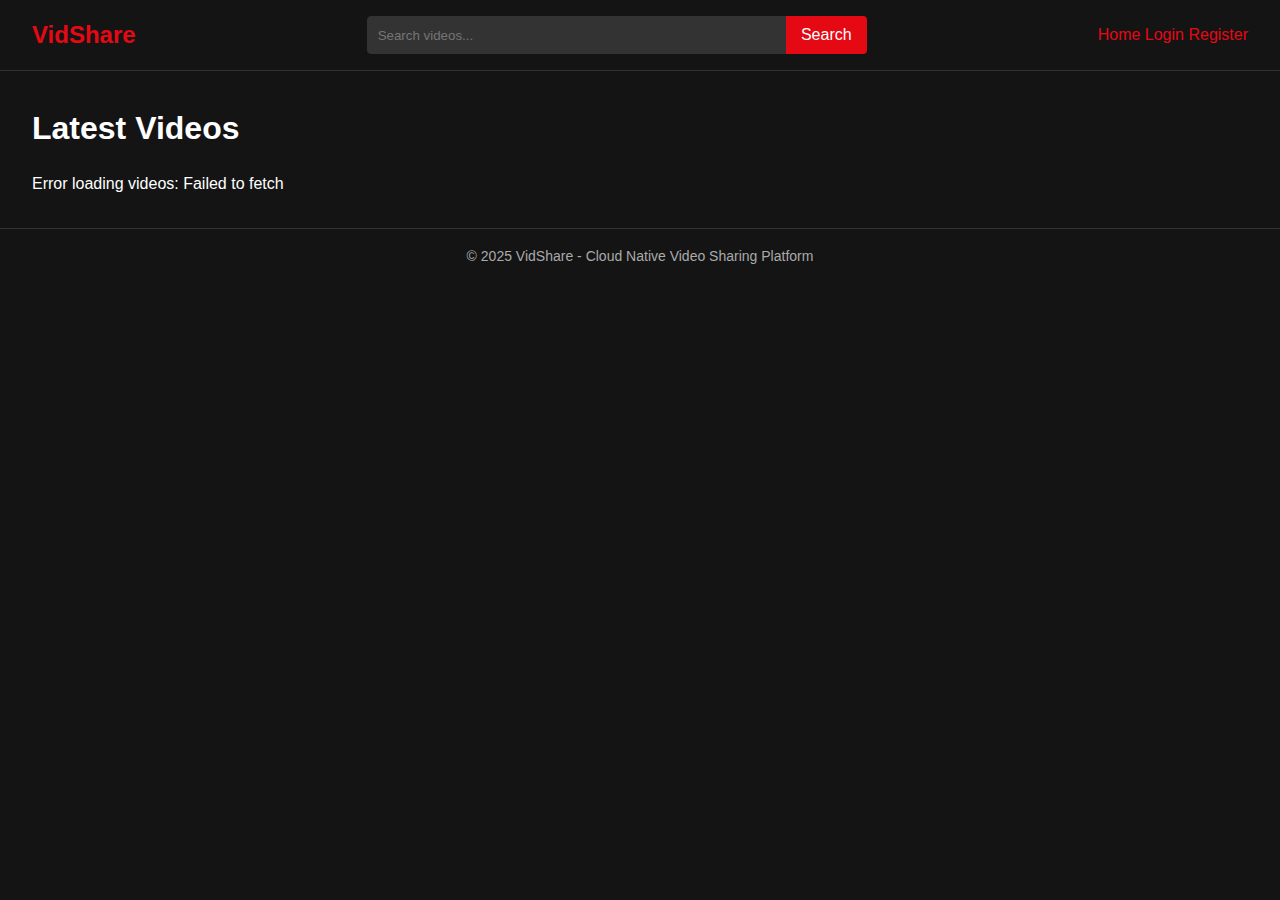
<file: index.html>
<!DOCTYPE html>
<html lang="en">
<head>
  <meta charset="UTF-8">
  <meta name="viewport" content="width=device-width, initial-scale=1.0">
  <title>VidShare - Home</title>
  <link rel="stylesheet" href="css/style.css">
</head>
<body>
  <header>
    <div class="logo">VidShare</div>
    <div class="search">
      <input type="text" id="searchInput" placeholder="Search videos...">
      <button id="searchBtn">Search</button>
    </div>
    <nav id="navMenu">
      <!-- Dynamically populated based on auth status -->
    </nav>
  </header>

  <main>
    <h1>Latest Videos</h1>
    <div id="videoGrid" class="video-grid">
      <!-- Videos will be loaded here -->
    </div>
  </main>

  <footer>
    <p>&copy; 2025 VidShare - Cloud Native Video Sharing Platform</p>
  </footer>

  <script src="js/auth.js"></script>
  <script src="js/main.js"></script>
  <script>
    document.addEventListener('DOMContentLoaded', () => {
      updateNavMenu();
      loadVideos();
      
      // Search functionality
      document.getElementById('searchBtn').addEventListener('click', () => {
        const query = document.getElementById('searchInput').value;
        searchVideos(query);
      });
    });
  </script>
</body>
</html>
</file>
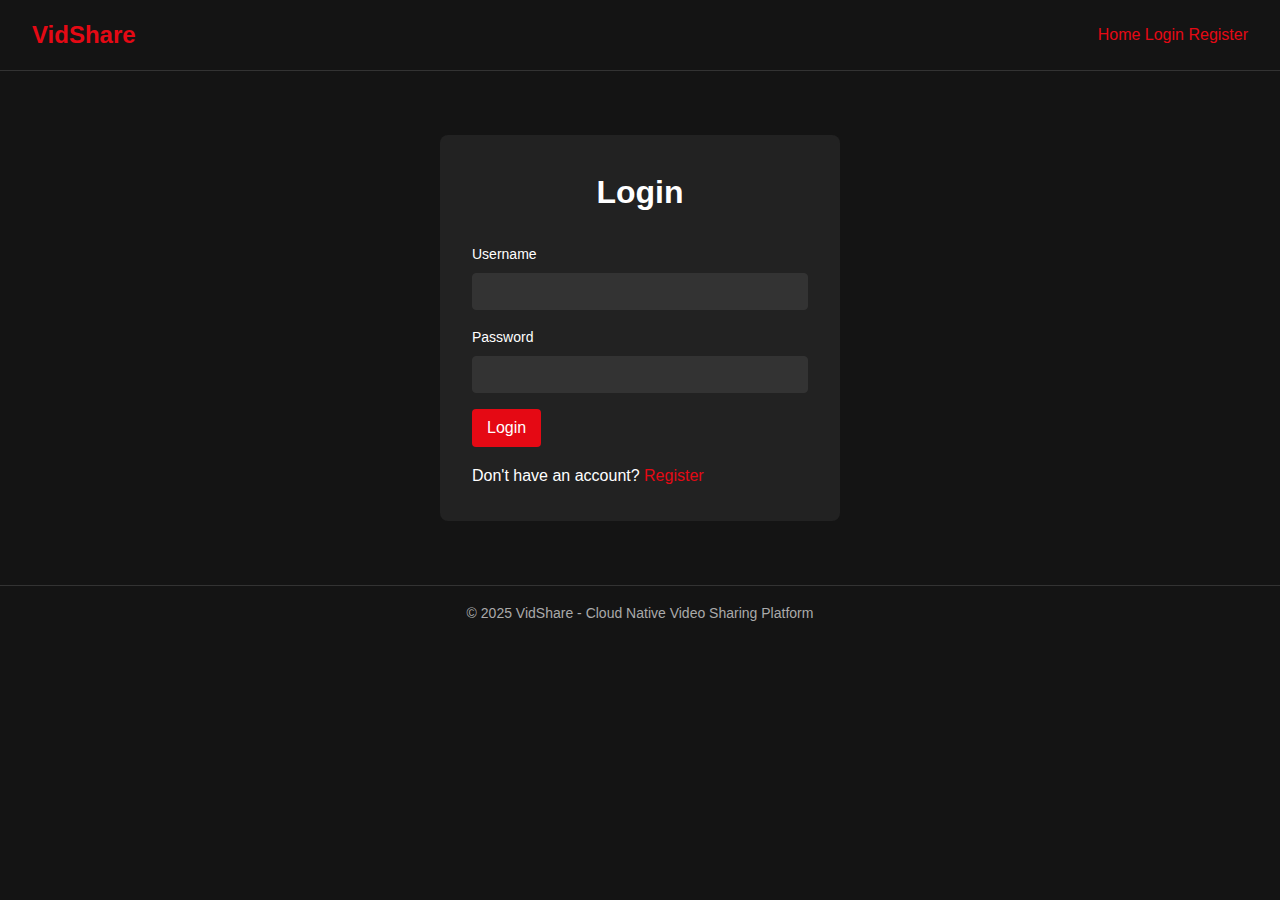
<file: login.html>
<!DOCTYPE html>
<html lang="en">
<head>
  <meta charset="UTF-8">
  <meta name="viewport" content="width=device-width, initial-scale=1.0">
  <title>VidShare - Login</title>
  <link rel="stylesheet" href="css/style.css">
</head>
<body>
  <header>
    <div class="logo">VidShare</div>
    <nav id="navMenu">
      <!-- Dynamically populated based on auth status -->
    </nav>
  </header>

  <main>
    <div class="auth-container">
      <h1>Login</h1>
      <form id="loginForm">
        <div class="form-group">
          <label for="username">Username</label>
          <input type="text" id="username" name="username" required>
        </div>
        <div class="form-group">
          <label for="password">Password</label>
          <input type="password" id="password" name="password" required>
        </div>
        <div class="form-group">
          <button type="submit">Login</button>
        </div>
        <p>Don't have an account? <a href="register.html">Register</a></p>
      </form>
    </div>
  </main>

  <footer>
    <p>&copy; 2025 VidShare - Cloud Native Video Sharing Platform</p>
  </footer>

  <script src="js/auth.js"></script>
  <script>
    document.addEventListener('DOMContentLoaded', () => {
      updateNavMenu();
      
      document.getElementById('loginForm').addEventListener('submit', (e) => {
        e.preventDefault();
        
        const username = document.getElementById('username').value;
        const password = document.getElementById('password').value;
        
        login(username, password);
      });
    });
  </script>
</body>
</html>
</file>
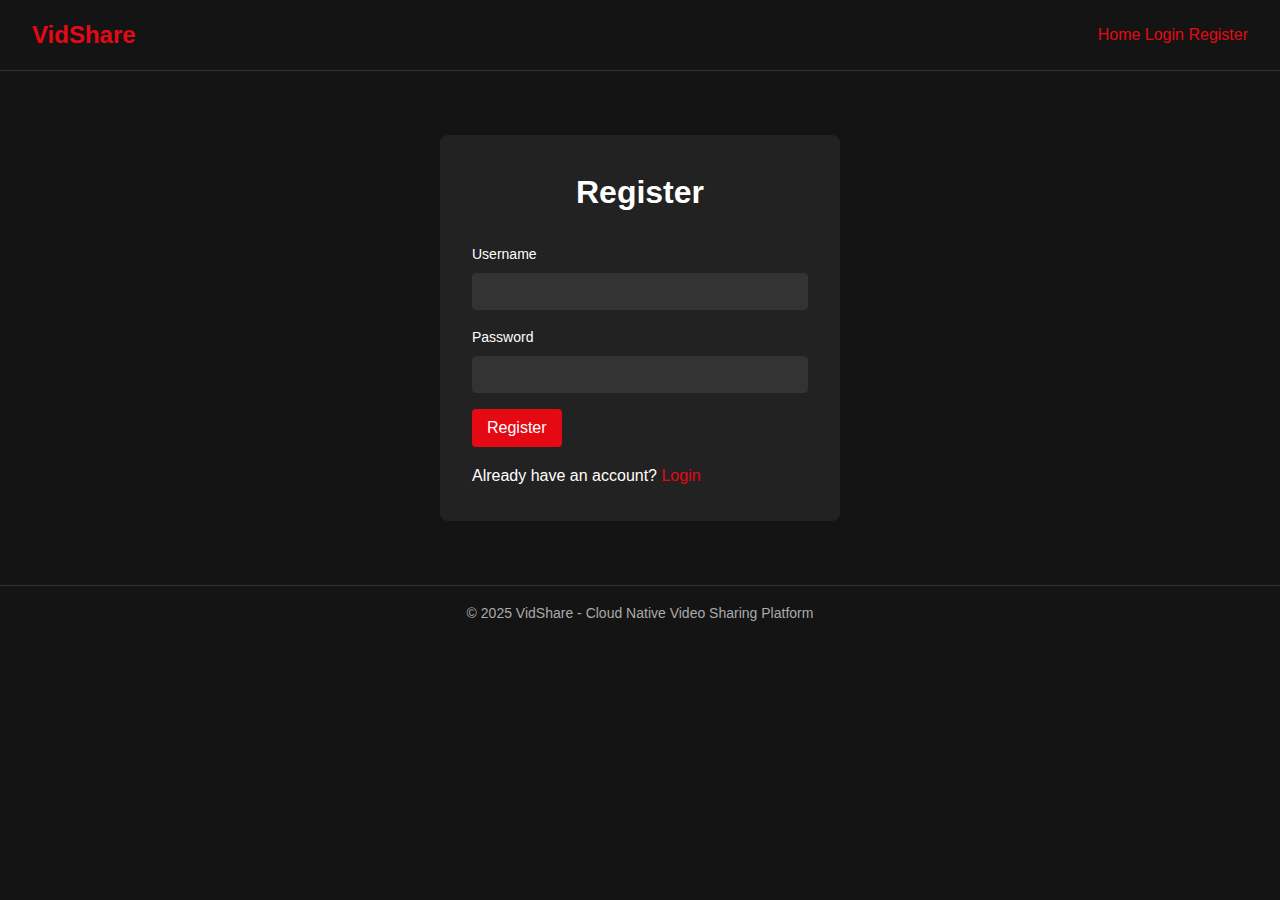
<file: register.html>
<!DOCTYPE html>
<html lang="en">
<head>
  <meta charset="UTF-8">
  <meta name="viewport" content="width=device-width, initial-scale=1.0">
  <title>VidShare - Register</title>
  <link rel="stylesheet" href="css/style.css">
</head>
<body>
  <header>
    <div class="logo">VidShare</div>
    <nav id="navMenu">
      <!-- Dynamically populated based on auth status -->
    </nav>
  </header>

  <main>
    <div class="auth-container">
      <h1>Register</h1>
      <form id="registerForm">
        <div class="form-group">
          <label for="username">Username</label>
          <input type="text" id="username" name="username" required>
        </div>
        <div class="form-group">
          <label for="password">Password</label>
          <input type="password" id="password" name="password" required>
        </div>
        <div class="form-group">
          <button type="submit">Register</button>
        </div>
        <p>Already have an account? <a href="login.html">Login</a></p>
      </form>
    </div>
  </main>

  <footer>
    <p>&copy; 2025 VidShare - Cloud Native Video Sharing Platform</p>
  </footer>

  <script src="js/auth.js"></script>
  <script>
    document.addEventListener('DOMContentLoaded', () => {
      updateNavMenu();
      
      document.getElementById('registerForm').addEventListener('submit', (e) => {
        e.preventDefault();
        
        const username = document.getElementById('username').value;
        const password = document.getElementById('password').value;
        
        register(username, password);
      });
    });
  </script>
</body>
</html>
</file>
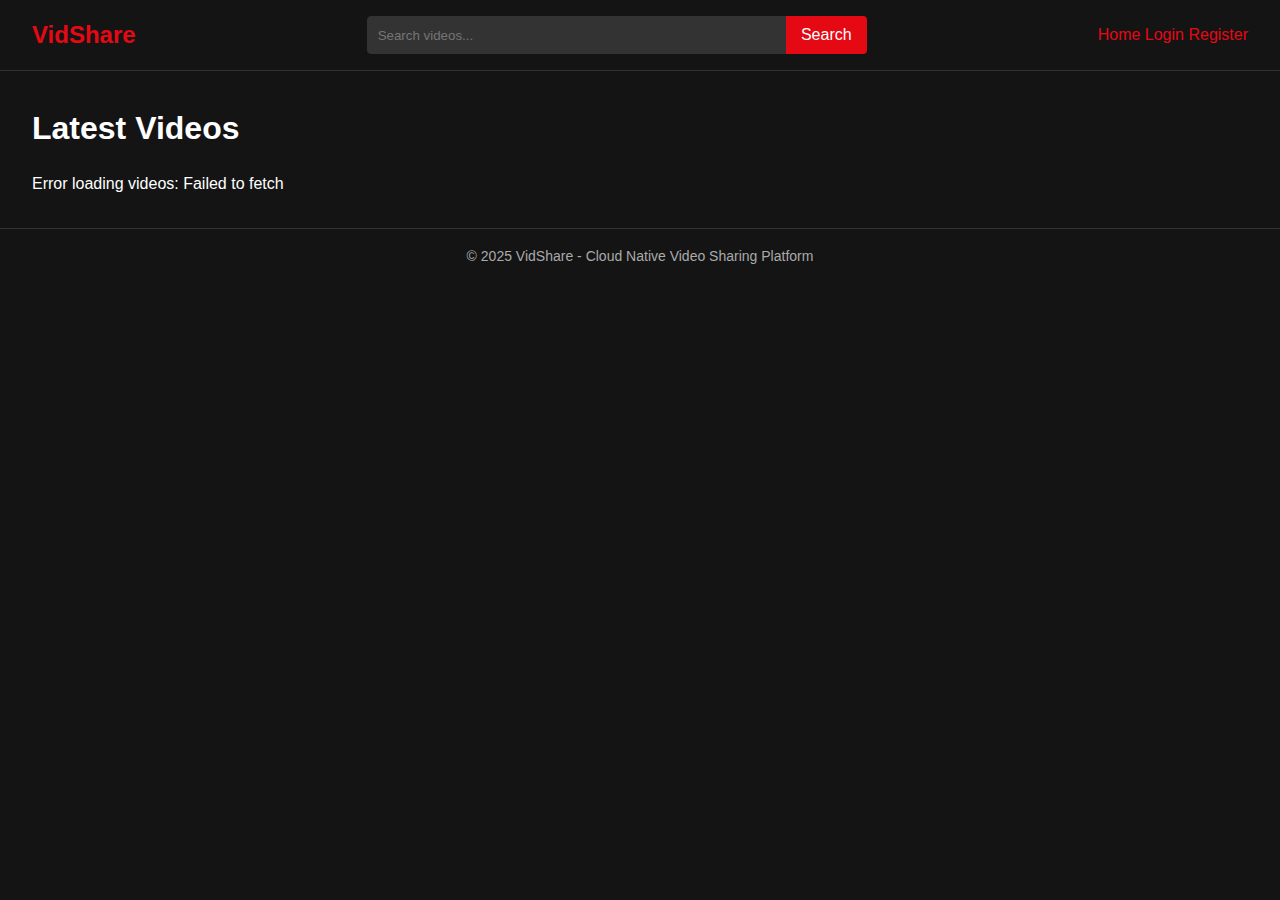
<file: upload.html>
<!DOCTYPE html>
<html lang="en">
<head>
  <meta charset="UTF-8">
  <meta name="viewport" content="width=device-width, initial-scale=1.0">
  <title>VidShare - Upload Video</title>
  <link rel="stylesheet" href="css/style.css">
</head>
<body>
  <header>
    <div class="logo">VidShare</div>
    <nav id="navMenu">
      <!-- Dynamically populated based on auth status -->
    </nav>
  </header>

  <main>
    <div class="upload-container">
      <h1>Upload Video</h1>
      <form id="uploadForm"  method="post" enctype="multipart/form-data">
        <div class="form-group">
          <label for="title">Title</label>
          <input type="text" id="title" name="title" required>
        </div>
        <div class="form-group">
          <label for="publisher">Publisher</label>
          <input type="text" id="publisher" name="publisher">
        </div>
        <div class="form-group">
          <label for="producer">Producer</label>
          <input type="text" id="producer" name="producer">
        </div>
        <div class="form-group">
          <label for="genre">Genre</label>
          <select id="genre" name="genre">
            <option value="Action">Action</option>
            <option value="Comedy">Comedy</option>
            <option value="Drama">Drama</option>
            <option value="Documentary">Documentary</option>
            <option value="Horror">Horror</option>
            <option value="Sci-Fi">Sci-Fi</option>
          </select>
        </div>
        <div class="form-group">
          <label for="ageRating">Age Rating</label>
          <select id="ageRating" name="ageRating">
            <option value="U">U</option>
            <option value="PG">PG</option>
            <option value="12">12</option>
            <option value="15">15</option>
            <option value="18">18</option>
          </select>
        </div>
        <div class="form-group">
          <label for="videoFile">Video File</label>
          <input type="file" id="videoFile" name="videoFile" accept="video/*" required>
        </div>
        <div class="form-group">
          <button type="submit">Upload</button>
        </div>
      </form>
    </div>
  </main>

  <footer>
    <p>&copy; 2025 VidShare - Cloud Native Video Sharing Platform</p>
  </footer>

  <script src="js/auth.js"></script>
  <script src="js/main.js"></script>
  <script>
    document.addEventListener('DOMContentLoaded', () => {
      updateNavMenu();
      
      // Check if user is a creator
      const user = JSON.parse(localStorage.getItem('user') || '{}');
      if (user.role !== 'creator') {
        alert('Only creators can upload videos');
        window.location.href = 'index.html';
      }
      
      document.getElementById('uploadForm').addEventListener('submit', (e) => {
        e.preventDefault();
        
        const formData = new FormData();
        formData.append('title', document.getElementById('title').value);
        formData.append('publisher', document.getElementById('publisher').value);
        formData.append('producer', document.getElementById('producer').value);
        formData.append('genre', document.getElementById('genre').value);
        formData.append('ageRating', document.getElementById('ageRating').value);
        formData.append('videoFile', document.getElementById('videoFile').files[0]);
        
        uploadVideo(formData);
      });
    });
  </script>
</body>
</html>
</file>
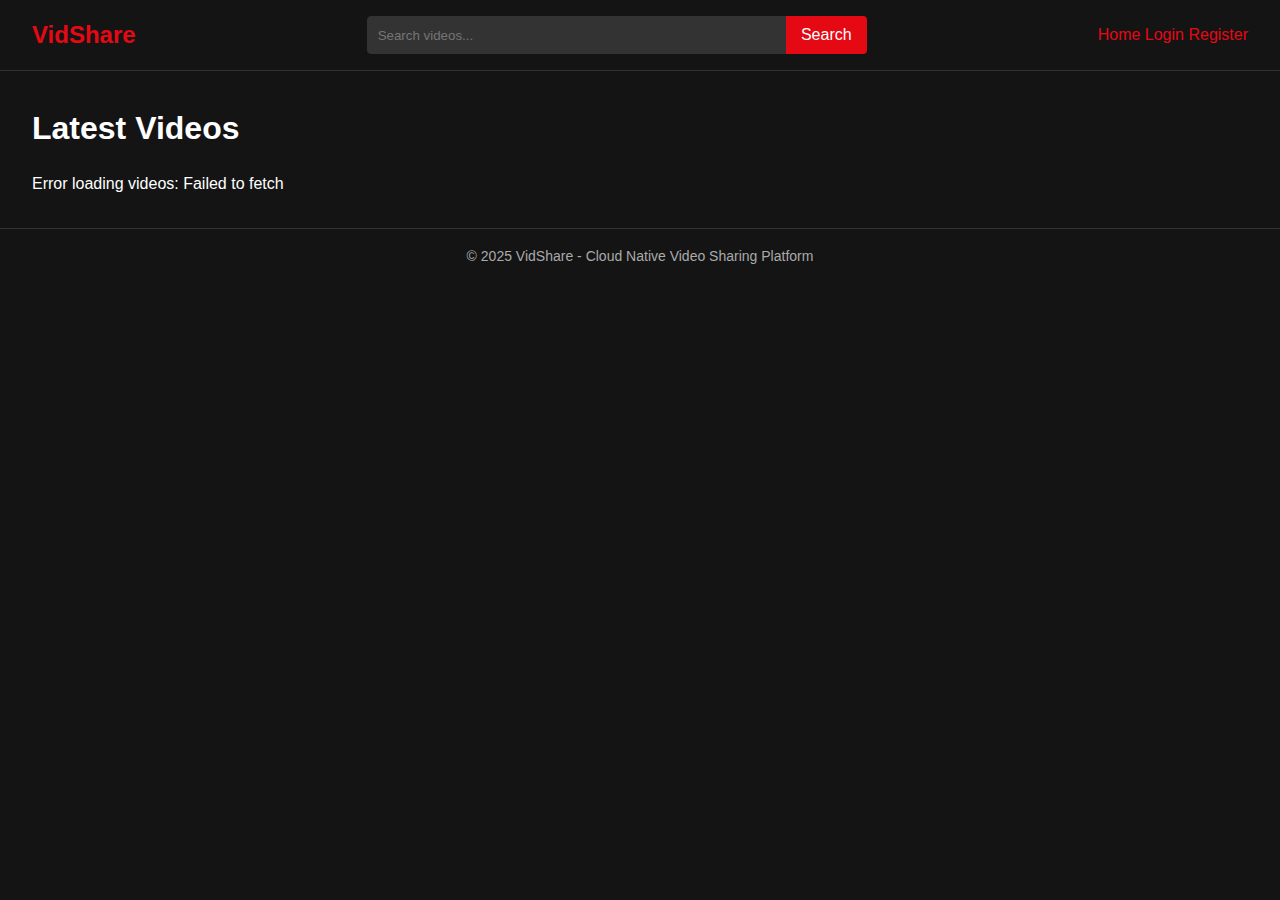
<file: video.html>
<!DOCTYPE html>
<html lang="en">
<head>
  <meta charset="UTF-8">
  <meta name="viewport" content="width=device-width, initial-scale=1.0">
  <title>VidShare - Video Player</title>
  <link rel="stylesheet" href="css/style.css">
</head>
<body>
  <header>
    <div class="logo">VidShare</div>
    <nav id="navMenu">
      <!-- Dynamically populated based on auth status -->
    </nav>
  </header>

  <main>
    <div class="video-container">
      <h1 id="videoTitle">Loading...</h1>
      <div class="video-player">
        <video id="videoPlayer" controls>
          Your browser does not support the video tag.
        </video>
      </div>
      <div class="video-info">
        <div class="video-meta">
          <p><strong>Publisher:</strong> <span id="videoPublisher"></span></p>
          <p><strong>Producer:</strong> <span id="videoProducer"></span></p>
          <p><strong>Genre:</strong> <span id="videoGenre"></span></p>
          <p><strong>Age Rating:</strong> <span id="videoAgeRating"></span></p>
          <p><strong>Uploaded by:</strong> <span id="videoUploader"></span></p>
          <p><strong>Upload Date:</strong> <span id="videoUploadDate"></span></p>
        </div>
        <div class="video-rating">
          <h3>Rate this video:</h3>
          <div class="rating-stars" id="ratingStars">
            <span class="star" data-value="1">★</span>
            <span class="star" data-value="2">★</span>
            <span class="star" data-value="3">★</span>
            <span class="star" data-value="4">★</span>
            <span class="star" data-value="5">★</span>
          </div>
          <p><span id="averageRating">0</span>/5 (<span id="ratingCount">0</span> ratings)</p>
        </div>
      </div>
      
      <div class="comments-section">
        <h2>Comments</h2>
        <div id="commentForm" class="comment-form">
          <textarea id="commentText" placeholder="Write a comment..."></textarea>
          <button id="submitComment">Submit</button>
        </div>
        <div id="commentsList" class="comments-list">
          <!-- Comments will be loaded here -->
        </div>
      </div>
    </div>
  </main>

  <footer>
    <p>&copy; 2025 VidShare - Cloud Native Video Sharing Platform</p>
  </footer>

  <script src="js/auth.js"></script>
  <script src="js/main.js"></script>
  <script>
    document.addEventListener('DOMContentLoaded', () => {
      updateNavMenu();
      
      // Get video ID from URL
      const urlParams = new URLSearchParams(window.location.search);
      const videoId = urlParams.get('id');
      
      if (!videoId) {
        alert('Video ID is missing');
        window.location.href = 'index.html';
        return;
      }
      
      // Load video details
      loadVideoDetails(videoId);
      
      // Setup rating stars
      document.querySelectorAll('.star').forEach(star => {
        star.addEventListener('click', () => {
          const rating = parseInt(star.getAttribute('data-value'));
          submitRating(videoId, rating);
        });

        // Hover effect
        star.addEventListener('mouseover', () => {
          const rating = parseInt(star.getAttribute('data-value'));
          document.querySelectorAll('.star').forEach((s, index) => {
            if (index < rating) {
              s.classList.add('active');
            } else {
              s.classList.remove('active');
            }
          });
        });

        star.addEventListener('mouseout', () => {
          document.querySelectorAll('.star').forEach(s => s.classList.remove('active'));
        });
      });
    });
  </script>
</body>
</html>
</file>
<file: css/style.css>
/* General Reset */
* {
  margin: 0;
  padding: 0;
  box-sizing: border-box;
}

body {
  font-family: 'Arial', sans-serif;
  line-height: 1.6;
  color: #fff;
  background-color: #141414; /* Netflix dark background */
}

a {
  color: #e50914; /* Netflix red */
  text-decoration: none;
}

a:hover {
  text-decoration: underline;
}

button, input[type="submit"] {
  background: #e50914;
  color: white;
  border: none;
  padding: 10px 15px;
  border-radius: 4px;
  cursor: pointer;
  font-size: 16px;
}

button:hover, input[type="submit"]:hover {
  background: #b20710;
}

/* Header Styling */
header {
  background: #141414;
  padding: 1rem 2rem;
  display: flex;
  justify-content: space-between;
  align-items: center;
  border-bottom: 1px solid #333;
}

.logo {
  font-size: 24px;
  font-weight: bold;
  color: #e50914;
}

.navMenu a {
  margin-left: 20px;
  font-size: 16px;
  color: #fff;
}

.navMenu a:hover {
  color: #e50914;
}

/* Search Bar */
.search {
  display: flex;
  flex: 1;
  max-width: 500px;
  margin: 0 2rem;
}

.search input {
  flex: 1;
  padding: 10px;
  border: 1px solid #333;
  border-radius: 4px 0 0 4px;
  background: #333;
  color: #fff;
}

.search button {
  border-radius: 0 4px 4px 0;
  background: #e50914;
  color: white;
  border: none;
  padding: 10px 15px;
  cursor: pointer;
}

.search button:hover {
  background: #b20710;
}

/* Main Content */
main {
  padding: 2rem;
}

h1, h2, h3 {
  margin-bottom: 1rem;
  color: #fff;
}

.video-grid {
  display: grid;
  grid-template-columns: repeat(auto-fit, minmax(200px, 1fr));
  gap: 1.5rem;
}

.video-card {
  background: #222;
  border-radius: 8px;
  overflow: hidden;
  transition: transform 0.3s ease;
}

.video-card:hover {
  transform: scale(1.05);
}

.video-thumbnail img {
  width: 100%;
  height: auto;
  display: block;
}

.video-info {
  padding: 1rem;
}

.video-info h3 {
  font-size: 18px;
  margin-bottom: 0.5rem;
}

.video-info p {
  font-size: 14px;
  color: #aaa;
}

/* Video Player Page */
.video-container {
  max-width: 800px;
  margin: 0 auto;
}

.video-player video {
  width: 100%;
  border-radius: 8px;
  margin-bottom: 1rem;
}

.video-meta p {
  margin-bottom: 0.5rem;
}

.video-rating {
  margin-top: 1rem;
}

.rating-stars {
  display: flex;
  gap: 5px;
}

.rating-stars .star {
  font-size: 24px;
  cursor: pointer;
  color: #aaa;
}

.rating-stars .star.active {
  color: #e50914;
}

/* Comments Section */
.comments-section {
  margin-top: 2rem;
}

.comment-form textarea {
  width: 100%;
  padding: 10px;
  border: 1px solid #333;
  border-radius: 4px;
  background: #222;
  color: #fff;
  margin-bottom: 1rem;
}

.comment-form button {
  display: block;
  margin-left: auto;
}

.comments-list .comment {
  background: #222;
  padding: 1rem;
  border-radius: 8px;
  margin-bottom: 1rem;
}

.comment-header {
  display: flex;
  justify-content: space-between;
  margin-bottom: 0.5rem;
}

.comment-author {
  font-weight: bold;
}

.comment-date {
  font-size: 12px;
  color: #aaa;
}

.comment-body {
  font-size: 14px;
}

/* Auth Pages */
.auth-container {
  max-width: 400px;
  margin: 2rem auto;
  background: #222;
  padding: 2rem;
  border-radius: 8px;
}

.auth-container h1 {
  text-align: center;
  margin-bottom: 1.5rem;
}

.auth-container .form-group {
  margin-bottom: 1rem;
}

.auth-container label {
  display: block;
  margin-bottom: 0.5rem;
  font-size: 14px;
}

.auth-container input {
  width: 100%;
  padding: 10px;
  border: 1px solid #333;
  border-radius: 4px;
  background: #333;
  color: #fff;
}

/* Footer */
footer {
  background: #141414;
  color: #aaa;
  text-align: center;
  padding: 1rem;
  border-top: 1px solid #333;
}

footer p {
  font-size: 14px;
}
</file>
